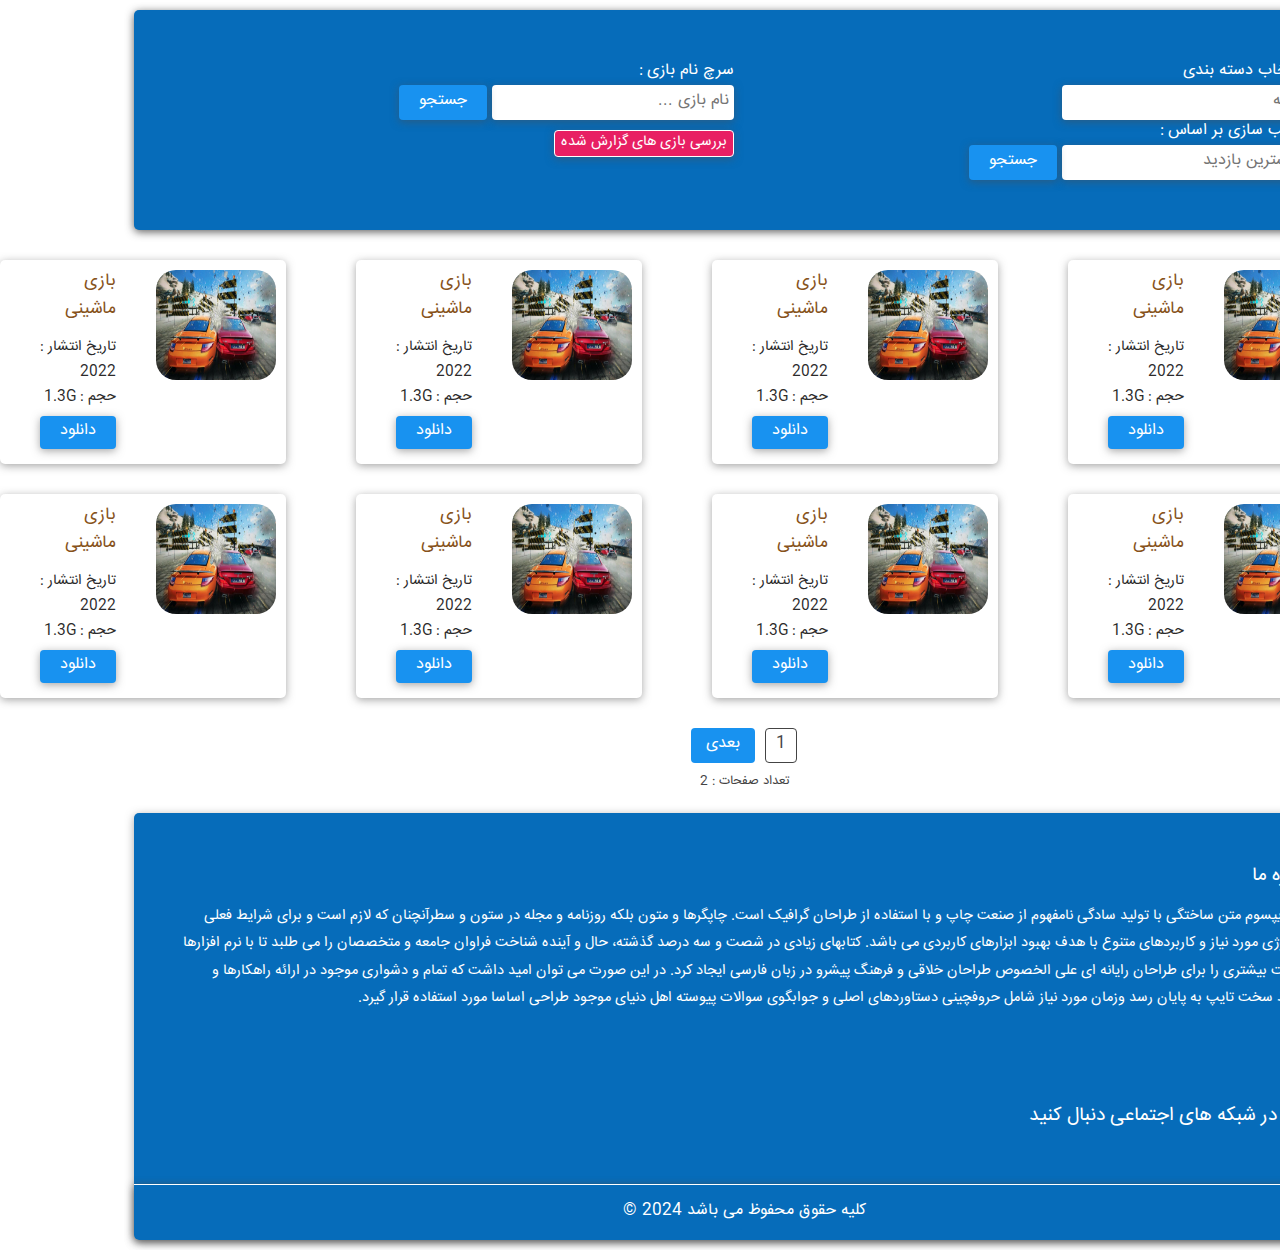
<file: index.html>
<!DOCTYPE html>
<html lang="en">
<head>
    <meta charset="UTF-8">
    <title>game site</title>
    <link rel="stylesheet" href="./style css/header style.css">
    <link rel="stylesheet" href="./style css/main style.css">
    <link rel="stylesheet" href="./style css/footer style.css">
    <link rel="icon" type="images/x-ico" href="./images/spider-man-hero.png">
</head>
<body>
    <header>
        <div class="container">
            <div class="bgc-header">
                <div class="right-item">
                    <div class="item-right-header">
                        <div class="s-top-right">
                            <span>انتخاب دسته بندی</span>
                        </div>
                        <div class="in-top-right">
                            <label for="sorting"></label>
                            <input list="pishnahad" id="sorting" placeholder="همه">
                            <datalist id="pishnahad">
                                <option value="همه"></option>
                                <option value="ترسناک"></option>
                                <option value="دریف"></option>
                                <option value="فوتبال"></option>
                                <option value="اکشن"></option>
                            </datalist>
                        </div>
                        <div class="s-buttom-right">
                            <span>مرتب سازی بر اساس :</span>
                        </div>
                        <div class="in-bu-buttom-right">
                            <div class="in-buttom-right">
                                <label for="moratab-sazi"></label>
                                <input list="pishnahad" id="moratab-sazi" placeholder="بیشترین بازدید">
                                <datalist id="pishnahad">
                                    <option value="بیشترین بازدید"></option>
                                    <option value="کمترین بازدید"></option>
                                    <option value="جدید ترین ها"></option>
                                    <option value="قدیمی ترین ها"></option>
                                </datalist>
                            </div>
                            <div class="bu-buttom-right">
                                <input type="button" value="جستجو">
                            </div>
                        </div>
                    </div>
                </div>
                <div class="left-item">
                    <div class="item-left-header">
                        <div class="s-top-left">
                            <span>سرچ نام بازی :</span>
                        </div>
                        <div class="in-bu-top-left">
                            <div class="in-top-left">
                                <input type="text" placeholder="نام بازی ...">
                            </div>
                            <div class="bu-top-left">
                                <input type="button" value="جستجو">
                            </div>
                        </div>
                        <div class="bu-buttom-left">
                            <input type="button" value="بررسی بازی های گزارش شده">
                        </div>
                    </div>
                </div>
            </div>
        </div>
    </header>
    <main>
        <section>
            <div class="koli-item">
                <div class="items-games">
                    <div class="txt-img">
                        <div class="img-right">
                            <img src="./images/car-image.png" alt="">
                        </div>
                        <div class="txt-bu-left">
                            <div class="s-txt-top">
                                <span>
                                    بازی ماشینی
                                </span>
                            </div>
                            <div class="s-txt-center">
                                <span>
                                    تاریخ انتشار : 2022
                                </span>
                            </div>
                            <div class="s-txt-buttom">
                                <span>
                                    حجم : 1.3G
                                </span>
                            </div>
                            <div class="bu-txt-buttom">
                                <input type="button" value="دانلود">
                            </div>
                        </div>
                    </div>
                </div>
                <div class="items-games">
                    <div class="txt-img">
                        <div class="img-right">
                            <img src="./images/car-image.png" alt="">
                        </div>
                        <div class="txt-bu-left">
                            <div class="s-txt-top">
                                <span>
                                    بازی ماشینی
                                </span>
                            </div>
                            <div class="s-txt-center">
                                <span>
                                    تاریخ انتشار : 2022
                                </span>
                            </div>
                            <div class="s-txt-buttom">
                                <span>
                                    حجم : 1.3G
                                </span>
                            </div>
                            <div class="bu-txt-buttom">
                                <input type="button" value="دانلود">
                            </div>
                        </div>
                    </div>
                </div>
                <div class="items-games">
                    <div class="txt-img">
                        <div class="img-right">
                            <img src="./images/car-image.png" alt="">
                        </div>
                        <div class="txt-bu-left">
                            <div class="s-txt-top">
                                <span>
                                    بازی ماشینی
                                </span>
                            </div>
                            <div class="s-txt-center">
                                <span>
                                    تاریخ انتشار : 2022
                                </span>
                            </div>
                            <div class="s-txt-buttom">
                                <span>
                                    حجم : 1.3G
                                </span>
                            </div>
                            <div class="bu-txt-buttom">
                                <input type="button" value="دانلود">
                            </div>
                        </div>
                    </div>
                </div>
                <div class="items-games">
                    <div class="txt-img">
                        <div class="img-right">
                            <img src="./images/car-image.png" alt="">
                        </div>
                        <div class="txt-bu-left">
                            <div class="s-txt-top">
                                <span>
                                    بازی ماشینی
                                </span>
                            </div>
                            <div class="s-txt-center">
                                <span>
                                    تاریخ انتشار : 2022
                                </span>
                            </div>
                            <div class="s-txt-buttom">
                                <span>
                                    حجم : 1.3G
                                </span>
                            </div>
                            <div class="bu-txt-buttom">
                                <input type="button" value="دانلود">
                            </div>
                        </div>
                    </div>
                </div>
            </div>
        </section>
        <section>
            <div class="koli-item">
                <div class="items-games">
                    <div class="txt-img">
                        <div class="img-right">
                            <img src="./images/car-image.png" alt="">
                        </div>
                        <div class="txt-bu-left">
                            <div class="s-txt-top">
                                <span>
                                    بازی ماشینی
                                </span>
                            </div>
                            <div class="s-txt-center">
                                <span>
                                    تاریخ انتشار : 2022
                                </span>
                            </div>
                            <div class="s-txt-buttom">
                                <span>
                                    حجم : 1.3G
                                </span>
                            </div>
                            <div class="bu-txt-buttom">
                                <input type="button" value="دانلود">
                            </div>
                        </div>
                    </div>
                </div>
                <div class="items-games">
                    <div class="txt-img">
                        <div class="img-right">
                            <img src="./images/car-image.png" alt="">
                        </div>
                        <div class="txt-bu-left">
                            <div class="s-txt-top">
                                <span>
                                    بازی ماشینی
                                </span>
                            </div>
                            <div class="s-txt-center">
                                <span>
                                    تاریخ انتشار : 2022
                                </span>
                            </div>
                            <div class="s-txt-buttom">
                                <span>
                                    حجم : 1.3G
                                </span>
                            </div>
                            <div class="bu-txt-buttom">
                                <input type="button" value="دانلود">
                            </div>
                        </div>
                    </div>
                </div>
                <div class="items-games">
                    <div class="txt-img">
                        <div class="img-right">
                            <img src="./images/car-image.png" alt="">
                        </div>
                        <div class="txt-bu-left">
                            <div class="s-txt-top">
                                <span>
                                    بازی ماشینی
                                </span>
                            </div>
                            <div class="s-txt-center">
                                <span>
                                    تاریخ انتشار : 2022
                                </span>
                            </div>
                            <div class="s-txt-buttom">
                                <span>
                                    حجم : 1.3G
                                </span>
                            </div>
                            <div class="bu-txt-buttom">
                                <input type="button" value="دانلود">
                            </div>
                        </div>
                    </div>
                </div>
                <div class="items-games">
                    <div class="txt-img">
                        <div class="img-right">
                            <img src="./images/car-image.png" alt="">
                        </div>
                        <div class="txt-bu-left">
                            <div class="s-txt-top">
                                <span>
                                    بازی ماشینی
                                </span>
                            </div>
                            <div class="s-txt-center">
                                <span>
                                    تاریخ انتشار : 2022
                                </span>
                            </div>
                            <div class="s-txt-buttom">
                                <span>
                                    حجم : 1.3G
                                </span>
                            </div>
                            <div class="bu-txt-buttom">
                                <input type="button" value="دانلود">
                            </div>
                        </div>
                    </div>
                </div>
            </div>
        </section>
        <section>
            <div class="koli-few-pages">
                <div class="few-pages">
                    <div class="few-pages-number">
                        <input type="button" value="1">
                    </div>
                    <div class="few-pages-txt">
                        <input type="button" value="بعدی" onclick="page2()">
                    </div>
                </div>
                <div class="s-few-pages">
                    <span>تعداد صفحات : 2</span>
                </div>
            </div>
        </section>
    </main>
        <footer>
            <div class="koli-footer">
                <div class="footer-bgc">
                    <div class="row">
                        <div class="col-lg-8">
                          <div class="right">
                            <div class="title">
                              درباره ما
                            </div>
                            <div class="des">
                                لورم ایپسوم متن ساختگی با تولید سادگی نامفهوم از صنعت چاپ و با استفاده از طراحان گرافیک است. چاپگرها و متون بلکه روزنامه و مجله در ستون و سطرآنچنان که لازم است و برای شرایط فعلی تکنولوژی مورد نیاز و کاربردهای متنوع با هدف بهبود ابزارهای کاربردی می باشد. کتابهای زیادی در شصت و سه درصد گذشته، حال و آینده شناخت فراوان جامعه و متخصصان را می طلبد تا با نرم افزارها شناخت بیشتری را برای طراحان رایانه ای علی الخصوص طراحان خلاقی و فرهنگ پیشرو در زبان فارسی ایجاد کرد. در این صورت می توان امید داشت که تمام و دشواری موجود در ارائه راهکارها و شرایط سخت تایپ به پایان رسد وزمان مورد نیاز شامل حروفچینی دستاوردهای اصلی و جوابگوی سوالات پیوسته اهل دنیای موجود طراحی اساسا مورد استفاده قرار گیرد.
                            </div>
                          </div>
                        </div>
                        <div class="col-lg-4">
                          <div class="left">
                            <div class="title">
                              ما را در شبکه های اجتماعی دنبال کنید 
                            </div>
                          </div>
                        </div>
                      </div>
                      <div class="bottom-ak">
                        کلیه حقوق محفوظ می باشد 2024 ©
                      </div>
                    </div>
                </div>
            </div>
          </footer>
    <script src="./style js/style js.js"></script>
</body>
</html>
</file>
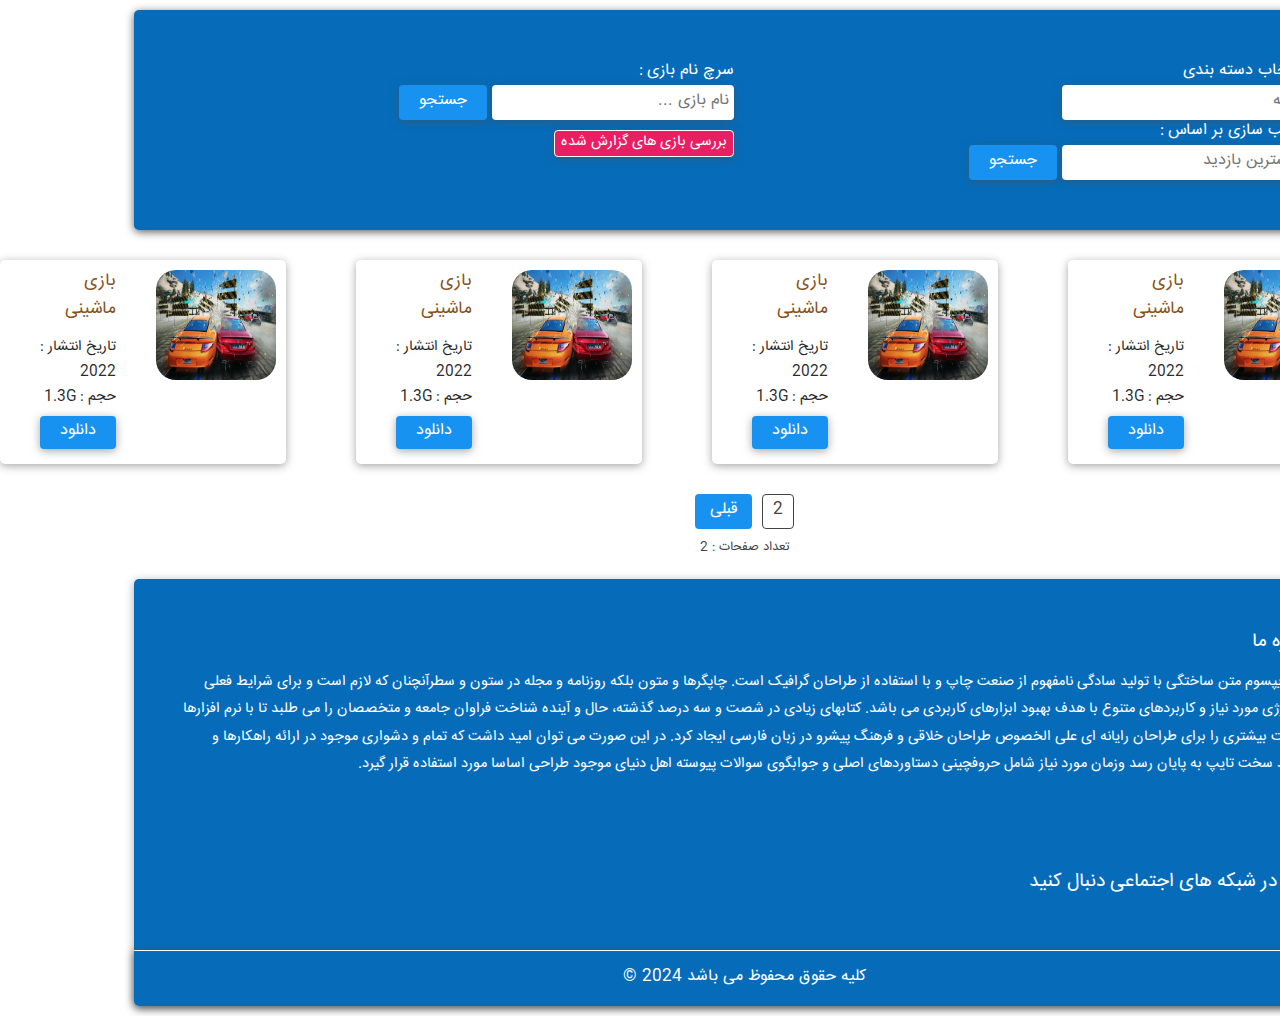
<file: pages/page2.html>
<!DOCTYPE html>
<html lang="en">
<head>
    <meta charset="UTF-8">
    <title>game site</title>
    <link rel="stylesheet" href="../style css/header style.css">
    <link rel="stylesheet" href="../style css/main style.css">
    <link rel="stylesheet" href="../style css/footer style.css">
</head>
<body>
    <header>
        <div class="container">
            <div class="bgc-header">
                <div class="right-item">
                    <div class="item-right-header">
                        <div class="s-top-right">
                            <span>انتخاب دسته بندی</span>
                        </div>
                        <div class="in-top-right">
                            <label for="sorting"></label>
                            <input list="pishnahad" id="sorting" placeholder="همه">
                            <datalist id="pishnahad">
                                <option value="همه"></option>
                                <option value="ترسناک"></option>
                                <option value="دریف"></option>
                                <option value="فوتبال"></option>
                                <option value="اکشن"></option>
                            </datalist>
                        </div>
                        <div class="s-buttom-right">
                            <span>مرتب سازی بر اساس :</span>
                        </div>
                        <div class="in-bu-buttom-right">
                            <div class="in-buttom-right">
                                <label for="moratab-sazi"></label>
                                <input list="pishnahad" id="moratab-sazi" placeholder="بیشترین بازدید">
                                <datalist id="pishnahad">
                                    <option value="بیشترین بازدید"></option>
                                    <option value="کمترین بازدید"></option>
                                    <option value="جدید ترین ها"></option>
                                    <option value="قدیمی ترین ها"></option>
                                </datalist>
                            </div>
                            <div class="bu-buttom-right">
                                <input type="button" value="جستجو">
                            </div>
                        </div>
                    </div>
                </div>
                <div class="left-item">
                    <div class="item-left-header">
                        <div class="s-top-left">
                            <span>سرچ نام بازی :</span>
                        </div>
                        <div class="in-bu-top-left">
                            <div class="in-top-left">
                                <input type="text" placeholder="نام بازی ...">
                            </div>
                            <div class="bu-top-left">
                                <input type="button" value="جستجو">
                            </div>
                        </div>
                        <div class="bu-buttom-left">
                            <input type="button" value="بررسی بازی های گزارش شده">
                        </div>
                    </div>
                </div>
            </div>
        </div>
    </header>
    <main>
        <section>
            <div class="koli-item">
                <div class="items-games">
                    <div class="txt-img">
                        <div class="img-right">
                            <img src="../images/car-image.png" alt="">
                        </div>
                        <div class="txt-bu-left">
                            <div class="s-txt-top">
                                <span>
                                    بازی ماشینی
                                </span>
                            </div>
                            <div class="s-txt-center">
                                <span>
                                    تاریخ انتشار : 2022
                                </span>
                            </div>
                            <div class="s-txt-buttom">
                                <span>
                                    حجم : 1.3G
                                </span>
                            </div>
                            <div class="bu-txt-buttom">
                                <input type="button" value="دانلود">
                            </div>
                        </div>
                    </div>
                </div>
                <div class="items-games">
                    <div class="txt-img">
                        <div class="img-right">
                            <img src="../images/car-image.png" alt="">
                        </div>
                        <div class="txt-bu-left">
                            <div class="s-txt-top">
                                <span>
                                    بازی ماشینی
                                </span>
                            </div>
                            <div class="s-txt-center">
                                <span>
                                    تاریخ انتشار : 2022
                                </span>
                            </div>
                            <div class="s-txt-buttom">
                                <span>
                                    حجم : 1.3G
                                </span>
                            </div>
                            <div class="bu-txt-buttom">
                                <input type="button" value="دانلود">
                            </div>
                        </div>
                    </div>
                </div>
                <div class="items-games">
                    <div class="txt-img">
                        <div class="img-right">
                            <img src="../images/car-image.png" alt="">
                        </div>
                        <div class="txt-bu-left">
                            <div class="s-txt-top">
                                <span>
                                    بازی ماشینی
                                </span>
                            </div>
                            <div class="s-txt-center">
                                <span>
                                    تاریخ انتشار : 2022
                                </span>
                            </div>
                            <div class="s-txt-buttom">
                                <span>
                                    حجم : 1.3G
                                </span>
                            </div>
                            <div class="bu-txt-buttom">
                                <input type="button" value="دانلود">
                            </div>
                        </div>
                    </div>
                </div>
                <div class="items-games">
                    <div class="txt-img">
                        <div class="img-right">
                            <img src="../images/car-image.png" alt="">
                        </div>
                        <div class="txt-bu-left">
                            <div class="s-txt-top">
                                <span>
                                    بازی ماشینی
                                </span>
                            </div>
                            <div class="s-txt-center">
                                <span>
                                    تاریخ انتشار : 2022
                                </span>
                            </div>
                            <div class="s-txt-buttom">
                                <span>
                                    حجم : 1.3G
                                </span>
                            </div>
                            <div class="bu-txt-buttom">
                                <input type="button" value="دانلود">
                            </div>
                        </div>
                    </div>
                </div>
            </div>
        </section>
        <section>
            <div class="koli-few-pages">
                <div class="few-pages">
                    <div class="few-pages-number">
                        <input type="button" value="2">
                    </div>
                    <div class="few-pages-txt">
                        <input type="button" value="قبلی" onclick="page1()">
                    </div>
                </div>
                <div class="s-few-pages">
                    <span>تعداد صفحات : 2</span>
                </div>
            </div>
        </section>
    </main>
        <footer>
            <div class="koli-footer">
                <div class="footer-bgc">
                    <div class="row">
                        <div class="col-lg-8">
                          <div class="right">
                            <div class="title">
                              درباره ما
                            </div>
                            <div class="des">
                                لورم ایپسوم متن ساختگی با تولید سادگی نامفهوم از صنعت چاپ و با استفاده از طراحان گرافیک است. چاپگرها و متون بلکه روزنامه و مجله در ستون و سطرآنچنان که لازم است و برای شرایط فعلی تکنولوژی مورد نیاز و کاربردهای متنوع با هدف بهبود ابزارهای کاربردی می باشد. کتابهای زیادی در شصت و سه درصد گذشته، حال و آینده شناخت فراوان جامعه و متخصصان را می طلبد تا با نرم افزارها شناخت بیشتری را برای طراحان رایانه ای علی الخصوص طراحان خلاقی و فرهنگ پیشرو در زبان فارسی ایجاد کرد. در این صورت می توان امید داشت که تمام و دشواری موجود در ارائه راهکارها و شرایط سخت تایپ به پایان رسد وزمان مورد نیاز شامل حروفچینی دستاوردهای اصلی و جوابگوی سوالات پیوسته اهل دنیای موجود طراحی اساسا مورد استفاده قرار گیرد.
                            </div>
                          </div>
                        </div>
                        <div class="col-lg-4">
                          <div class="left">
                            <div class="title">
                              ما را در شبکه های اجتماعی دنبال کنید 
                            </div>
                          </div>
                        </div>
                      </div>
                      <div class="bottom-ak">
                        کلیه حقوق محفوظ می باشد 2024 ©
                      </div>
                    </div>
                </div>
            </div>
          </footer>
    <script src="../style js/style js.js"></script>
</body>
</html>
</file>
<file: style css/header style.css>
@font-face {
    font-family: iran;
    src: url(../fonts/iran.ttf)
}

header{
    font-size: 16px;
    margin: 0px;
}

*{
    font-family: iran;
    direction: rtl;
}

.bgc-header{
    box-shadow: 0px 2px 8px 0px rgba(78, 78, 78, .9);
    margin: 10px 20px;
    border-radius: 5px;
    background-color: #066cba;
    padding: 50px;
}

.container .bgc-header {
    display: grid;
    grid-template-columns: repeat(2, 1fr);
    gap: 20px;
    overflow: hidden;

}
header .container span{
    color: white;
}

.in-bu-buttom-right , .in-bu-top-left {
    display: flex;
}

.bu-buttom-right input , .bu-top-left input{
    margin-right: 5px;
    background-color: #1892f0;
    border: none;
    color: white;
    font-size: 1em;
    border-radius: 4px;
    box-shadow: 0px 2px 8px 0px rgba(78, 78, 78, .5);
    align-items: center;
    cursor: pointer;
    padding: 5px 20px;
    
}

.bu-buttom-left input{
    margin-top: 10px;
    background-color: #e81f63;
    color: white;
    border: 1px solid white;
    font-size: .9em;
    border-radius: 4px;
    box-shadow: 0px 2px 8px 0px rgba(78, 78, 78, .5);
    align-items: center;
    cursor: pointer;
}

.in-top-right input , .in-buttom-right input , .in-top-left input{
    background-color: white;
    border: none;
    color: #444;
    font-size: 1em;
    border-radius: 4px;
    box-shadow: 0px 2px 8px 0px rgba(78, 78, 78, .5);
    padding: 5px;
    align-items: center;
}

/*@media screen */


@media screen and (max-width:600px){
    .container .bgc-header{
        grid-template-columns: repeat(1, 1fr);

    }
    .in-bu-buttom-right , .in-bu-top-left {
        display: grid;
    }
    .bu-buttom-right input , .bu-top-left input{
        margin-right: 0px;
        margin-top: 5px;
    }
}
</file>
<file: style css/main style.css>
body{
    max-width: 310px;
    max-width: 1428px;
    margin: 0 auto;
    padding: 0 10px;
}
main img{
    width: 120px;
    height: 110px;
    border-radius: 20px;
}

.koli-item{
    display: grid;
    grid-template-columns: repeat(4,1fr);
    gap: 70px;
    margin: 30px 20px;
}

.txt-img{
    border-radius: 5px;
    box-shadow: 0px 2px 8px 0px rgba(78, 78, 78, 0.5);
    padding: 10px;
    padding-left: 40px;
}

.txt-img{
    display: flex;
}


.txt-bu-left{
    margin-right: 40px;
}

main .s-txt-top span{
    font-size: 1.1em;
    color: #87531c;
}

main .s-txt-top{
    margin-bottom: 10px;
}

.bu-txt-buttom input{
    margin: 5px 0px;
    padding: 4px 20px;
    background-color: #1892f0;
    border: none;
    color: white;
    font-size: 1em;
    border-radius: 4px;
    box-shadow: 0px 2px 8px 0px rgba(78, 78, 78, .5);
    text-align: center;
    cursor: pointer;
}

.s-txt-center span , .s-txt-buttom span{
    font-size: .9em;
    color: #2c2b2b;
}




/*@media screen */


@media screen and (max-width:600px){
    .koli-item{
        display: grid;
        grid-template-columns: repeat(1,1fr);
        gap: 20px;
    }
    .txt-img{
        padding: 40px 10px;
        justify-content: center;
    }
}


/*few pages main*/

.few-pages , .s-few-pages{
    display: flex;
    justify-content: center;
}
.few-pages-txt input{
    margin: 0px 5px;
    background-color: #1892f0;
    border: none;
    color: white;
    font-size: 1em;
    border-radius: 4px;
    align-items: center;
    cursor: pointer;
    padding: 5px 15px;
}
.few-pages-number input{
    margin: 0px 5px;
    background-color: white;
    border: 1px solid #444;
    color: #444;
    font-size: 1em;
    border-radius: 4px;
    cursor: pointer;
    padding: 4px 10px;

}
.s-few-pages span{
    color: #444;
    margin: 10px 0px;
    font-size: .8em;
}
</file>
<file: style css/footer style.css>
footer .koli-footer{
    margin: 10px 20px;

    
}
.footer-bgc{
    background-color: #066cba;
    font-size: 1em;
    border-radius: 5px;
    box-shadow: 0px 2px 8px 0px rgba(78, 78, 78, 0.5);
    
}
footer .right{
    padding: 40px;
}

footer .right .title{
    padding: 10px 0px;
    color: white;
    font-size: 1.2em;
}

footer .right  .des{
    color: white;
    line-height: 1.9em;
    font-size: .9em;
}

footer .left{
    padding: 40px;
}

footer .left .title{
    padding: 10px 0px;
    font-size: 1.2em;
    color: white;
}

footer .left .socials{
    display: flex;
    justify-content: space-around;
    margin-top: 20px;
}

footer .left .socials a{
    color: white;
    font-size: 1.4em;
}



footer .bottom-ak{
    border-top: 1px solid white;
    text-align: center;
    padding: 15px;
    color: white;
    border-bottom-left-radius: 5px;
    border-bottom-right-radius: 5px;
    box-shadow: 0px 2px 8px 0px rgba(78, 78, 78, .9);


}
</file>
